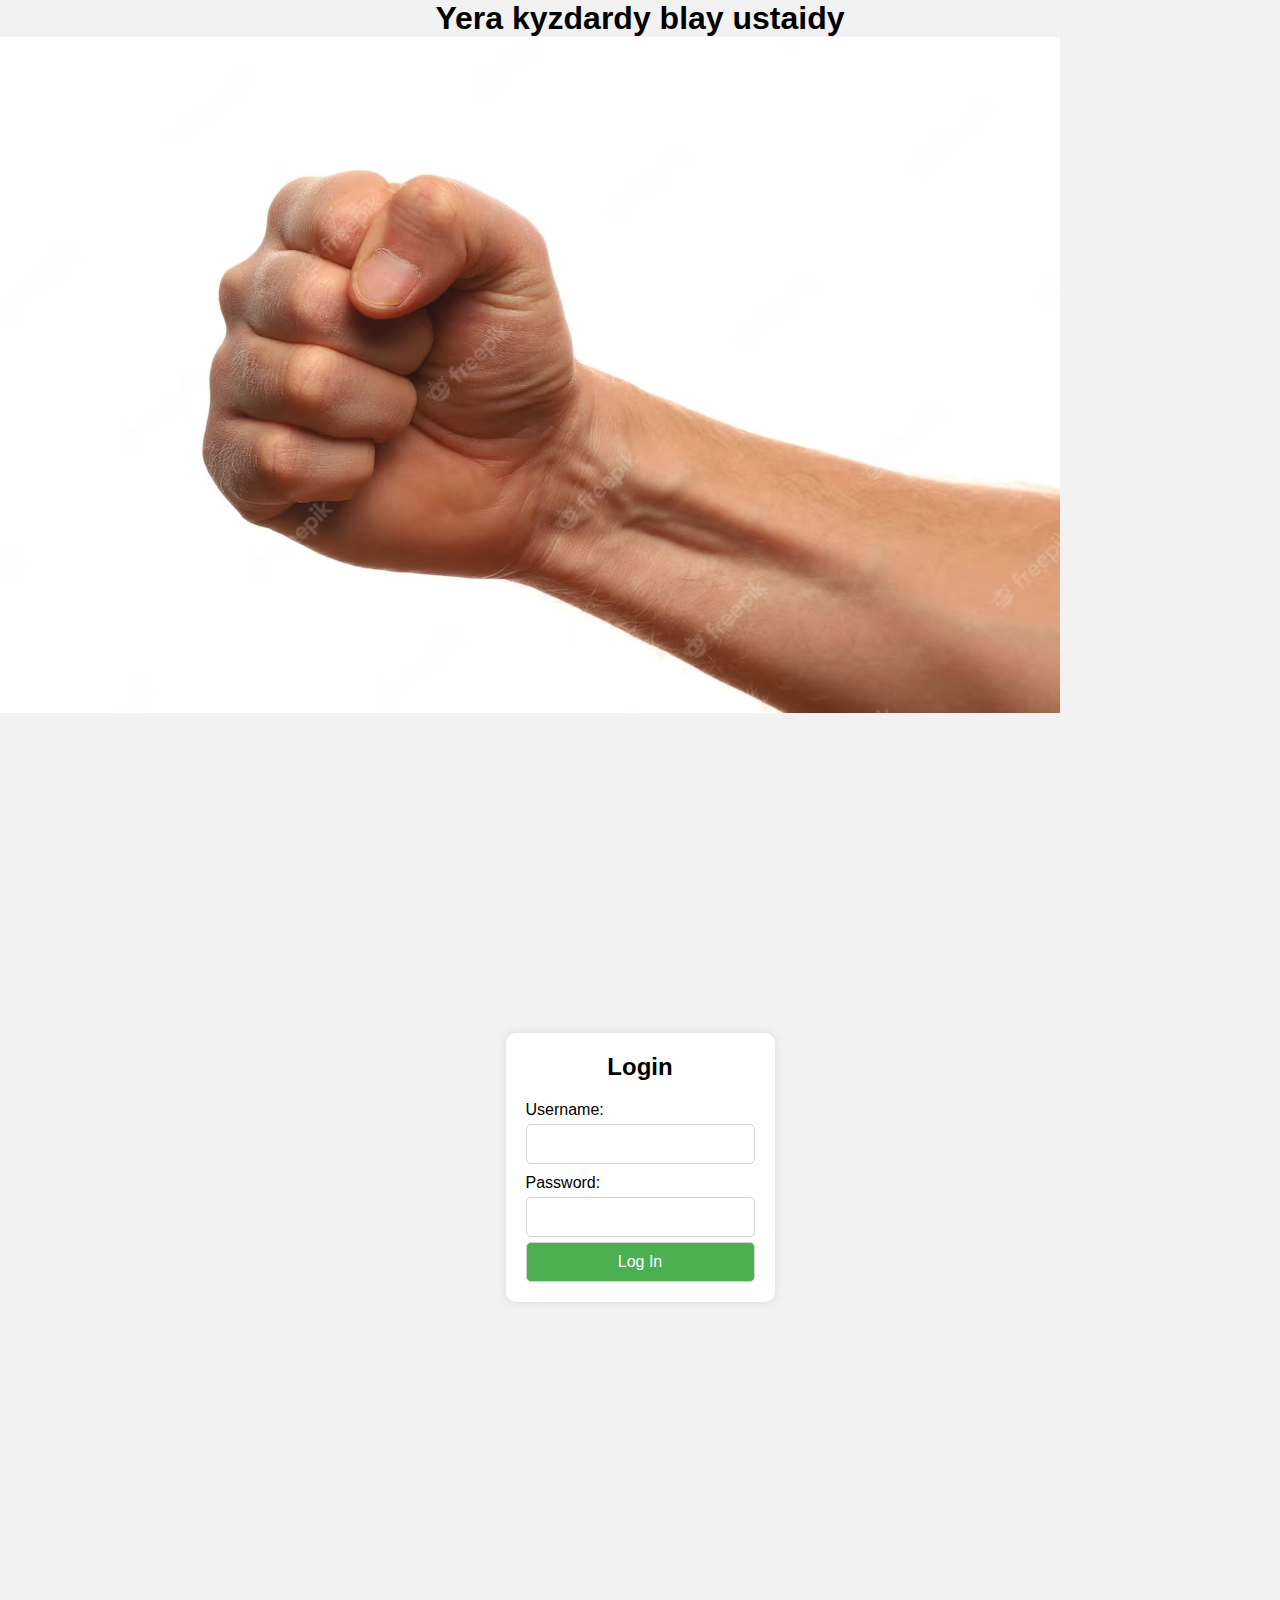
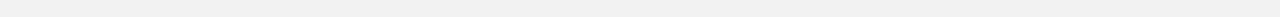
<file: index.html>
<!DOCTYPE html>
<html>
<head>
	<title>Login and Registration Form</title>
	<link rel="stylesheet" type="text/css" href="css/style.css">
</head>
<body>
	<h1 style="text-align: center;">Yera kyzdardy blay ustaidy </h1>
	<img src="images/kulak yery.avif" alt="">
	<div class="container">
		<div class="form-container">
			<form id="login" method="post">
				<h2>Login</h2>
				<label for="username">Username:</label>
				<input type="text" id="username" name="username" required>
				<label for="password">Password:</label>
				<input type="password" id="password" name="password" required>
				<input type="submit" value="Log In">
			</form>
		</div>
	</div>
</body>
</html>
</file>
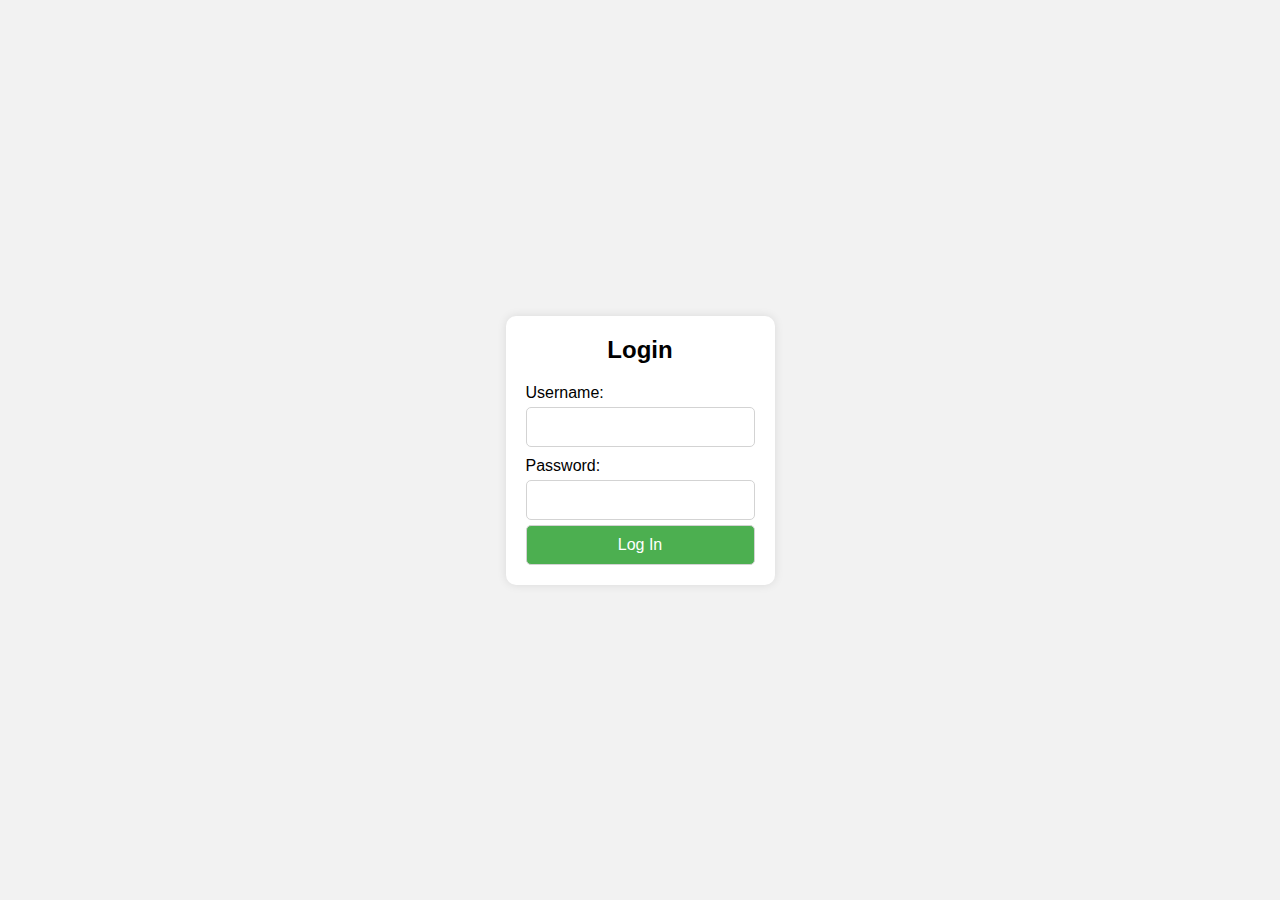
<file: login.html>
<!DOCTYPE html>
<html>
<head>
	<title>Login and Registration Form</title>
	<link rel="stylesheet" type="text/css" href="style.css">
</head>
<body>
	<div class="container">
		<div class="form-container">
			<form id="login" method="post">
				<h2>Login</h2>
				<label for="username">Username:</label>
				<input type="text" id="username" name="username" required>
				<label for="password">Password:</label>
				<input type="password" id="password" name="password" required>
				<input type="submit" value="Log In">
			</form>
		</div>
	</div>
</body>
</html>
</file>
<file: css/style.css>
* {
	margin: 0;
	padding: 0;
	box-sizing: border-box;
}

body {
	font-family: Arial, sans-serif;
	background-color: #f2f2f2;
}

.container {
	display: flex;
	justify-content: center;
	align-items: center;
	height: 100vh;
}

.form-container {
	background-color: #fff;
	padding: 20px;
	border-radius: 10px;
	box-shadow: 0 0 10px rgba(0, 0, 0, 0.1);
}

h2 {
	margin-bottom: 10px;
	text-align: center;
}

form {
	display: flex;
	flex-direction: column;
}

label {
	margin-top: 10px;
}

input[type="text"],
input[type="password"],
input[type="submit"] {
	margin-top: 5px;
	padding: 10px;
	border-radius: 5px;
	border: 1px solid lightgrey;
	font-size: 16px;
}

input[type="submit"] {
	background-color: #4CAF50;
	color: #fff;
	cursor: pointer;
}

input[type="submit"]:hover {
	background-color: #3e8e41;
}
</file>
<file: style.css>
* {
	margin: 0;
	padding: 0;
	box-sizing: border-box;
}

body {
	font-family: Arial, sans-serif;
	background-color: #f2f2f2;
}

.container {
	display: flex;
	justify-content: center;
	align-items: center;
	height: 100vh;
}

.form-container {
	background-color: #fff;
	padding: 20px;
	border-radius: 10px;
	box-shadow: 0 0 10px rgba(0, 0, 0, 0.1);
}

h2 {
	margin-bottom: 10px;
	text-align: center;
}

form {
	display: flex;
	flex-direction: column;
}

label {
	margin-top: 10px;
}

input[type="text"],
input[type="password"],
input[type="submit"] {
	margin-top: 5px;
	padding: 10px;
	border-radius: 5px;
	border: 1px solid lightgrey;
	font-size: 16px;
}

input[type="submit"] {
	background-color: #4CAF50;
	color: #fff;
	cursor: pointer;
}

input[type="submit"]:hover {
	background-color: #3e8e41;
}
</file>
